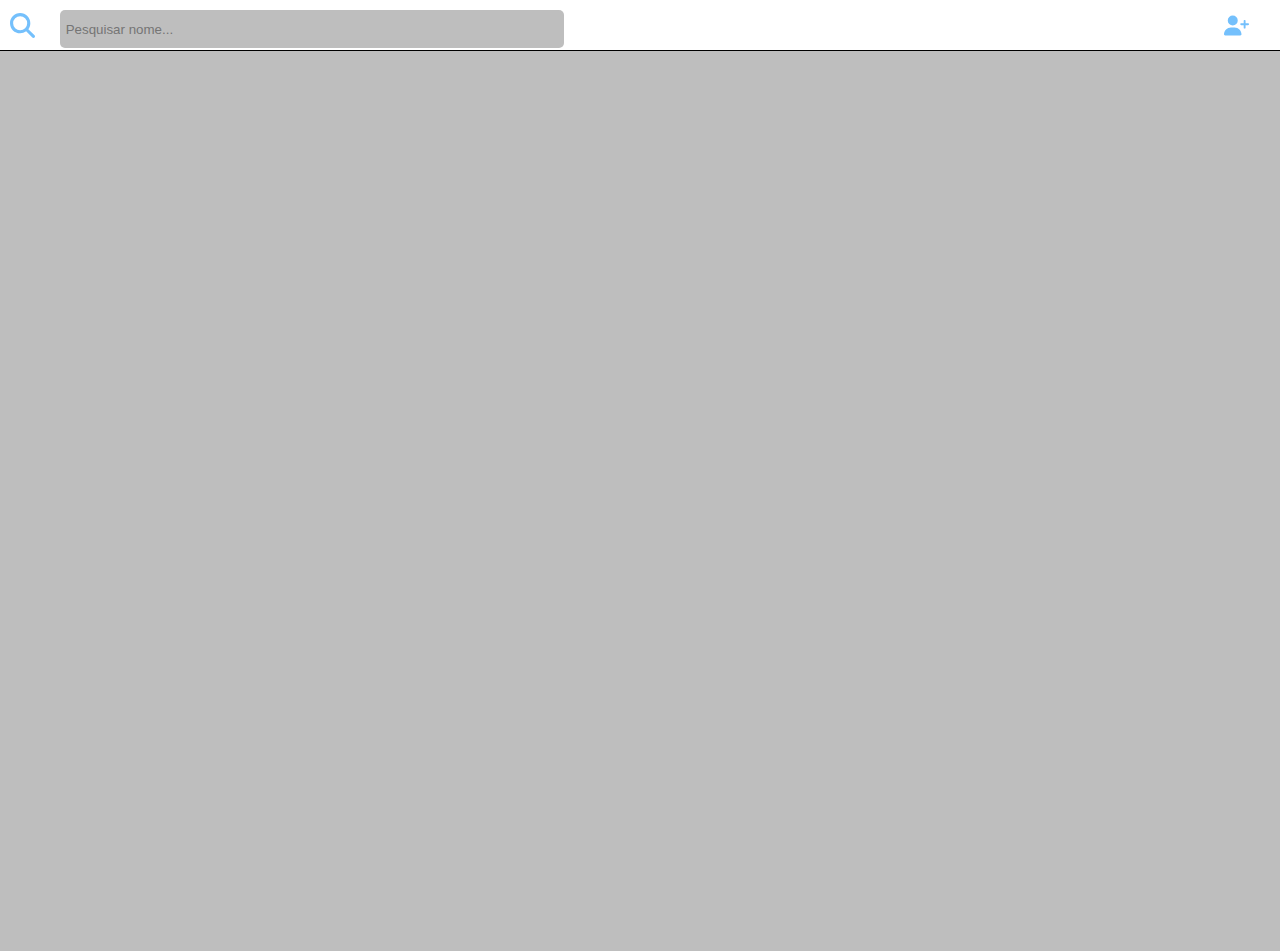
<file: index.html>
<!DOCTYPE html>
<html lang="en">

<head>
    <meta charset="UTF-8">
    <meta name="viewport" content="width=device-width, initial-scale=1.0">
    <link rel="stylesheet" href="css/style.css">
    <title>CRUD</title>
</head>

<body>
    <main class="pagina_contatos">
        <header>
            <div class="registro pai">
                <div class="icone filho ">
                   <svg xmlns="http://www.w3.org/2000/svg" viewBox="0 0 512 512"><!--!Font Awesome Free 6.7.2 by @fontawesome - https://fontawesome.com License - https://fontawesome.com/license/free Copyright 2025 Fonticons, Inc.--><path fill="#74C0FC" d="M416 208c0 45.9-14.9 88.3-40 122.7L502.6 457.4c12.5 12.5 12.5 32.8 0 45.3s-32.8 12.5-45.3 0L330.7 376c-34.4 25.2-76.8 40-122.7 40C93.1 416 0 322.9 0 208S93.1 0 208 0S416 93.1 416 208zM208 352a144 144 0 1 0 0-288 144 144 0 1 0 0 288z"/></svg>
                </div>
                <input class="pesquisa" type="text" id="pesquisa" placeholder=" Pesquisar nome..." oninput="pesquisarContatos()">
                <div class="icone_ADD_contato">
                    <div class="icone filho " onclick="abrirAba('.pagina_cadastro')">
                        <svg xmlns="http://www.w3.org/2000/svg" viewBox="0 0 640 512"><!--!Font Awesome Free 6.7.2 by @fontawesome - https://fontawesome.com License - https://fontawesome.com/license/free Copyright 2025 Fonticons, Inc.--><path fill="#74C0FC" d="M96 128a128 128 0 1 1 256 0A128 128 0 1 1 96 128zM0 482.3C0 383.8 79.8 304 178.3 304l91.4 0C368.2 304 448 383.8 448 482.3c0 16.4-13.3 29.7-29.7 29.7L29.7 512C13.3 512 0 498.7 0 482.3zM504 312l0-64-64 0c-13.3 0-24-10.7-24-24s10.7-24 24-24l64 0 0-64c0-13.3 10.7-24 24-24s24 10.7 24 24l0 64 64 0c13.3 0 24 10.7 24 24s-10.7 24-24 24l-64 0 0 64c0 13.3-10.7 24-24 24s-24-10.7-24-24z"/></svg>
                    </div>
                </div>
            </div>
        </header>
        <section class="contatos" id="contatos_011"></section>
    </main>

    <main class="pagina_cadastro">
        <div class="cadastro">
            <input type="text" id="nome" placeholder="Name" ><br><br>
            <input type="text" id="email" placeholder="email"><br><br>
            <input type="text" id="tel" placeholder="tel"><br><br>
            <button id="botao" onclick="adicionarContatos('.pagina_cadastro')">ADD CONTACT</button>
            <div class="botoes_cadastro">
                <button class="botao_de_cadastro" id="botaoVoltar" onclick="fecharAba('.pagina_cadastro')">Return</button>
            </div>
        </div>
    </main>

    <main class="pagina_de_edicao">
        <div class="cadastro">
            <input type="text" id="nomeDeEdicao"><br><br>
            <input type="text" id="emailDeEdicao"><br><br>
            <input type="text" id="telDeEdicao"><br><br>
            <button id="botao" onclick="EditarContato('.pagina_de_edicao')">EDIT CONTACT</button>
            <div class="botoes_cadastro">
                <button class="botao_de_cadastro" id="botaoVoltar" onclick="fecharAba('.pagina_de_edicao')">Return</button>
            </div>
        </div>
    </main>

    <script src="index.js"></script>
</body>
</html>
</file>
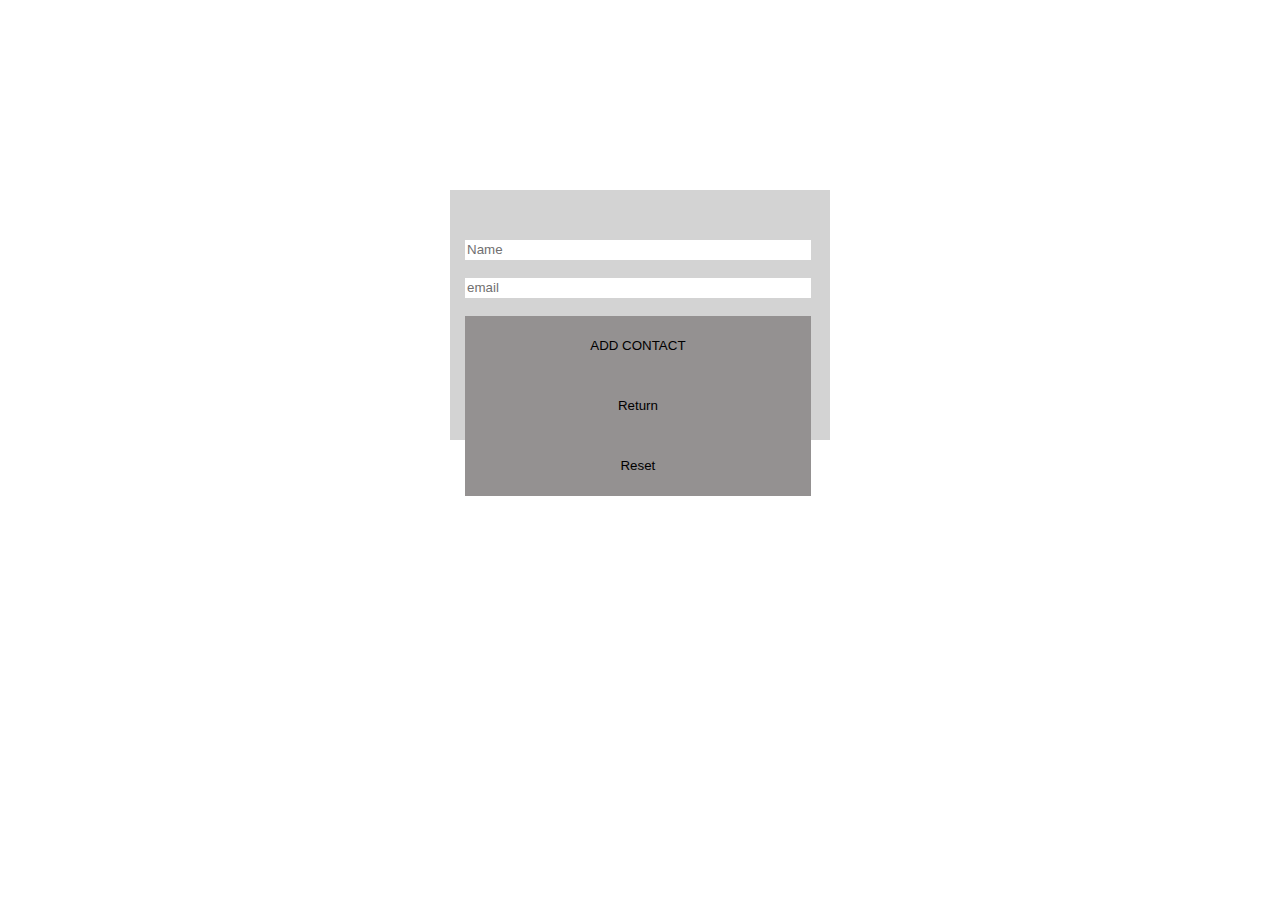
<file: index_02.html>
<!DOCTYPE html>
<html lang="en">
<head>
    <meta charset="UTF-8">
    <meta name="viewport" content="width=device-width, initial-scale=1.0">
    <link rel="stylesheet" href="/style_02.css">
    <title>Cadastro</title>
</head>
<body>

    <section class="container">
        <div class="cadastro">
            <div class="estilo">
            <input type="text" id="nome" value="Name"><br><br>
            <input type="text" id="email" value="email"><br><br>
            <button id="botao" onclick="adicionaContatos()">ADD CONTACT</button>
            <div class="botoes">
                <button class="botaoAdicional" id="botaoVoltar" onclick="fechaAdiContato()">Return</button>
                <button class="botaoAdicional" id="botaoLimpar" onclick="limpaInput()">Reset</button>
            </div>
        </div>
        </div>
    </section>
    <script src="index.js"></script>
</body>
</html>
</file>
<file: css/style.css>
body {
    margin: 0;
    background-color: rgb(190, 190, 190);
    position: relative;
    height: 100vh;
}

.pagina_contatos {
    width: 100%;
    height: 100vh;
}

.pagina_cadastro, .pagina_de_edicao {
    right: 0;
    left: 0;
    top: 0;
    bottom: 0;
    display: none;
    justify-content: center;
    align-items: center;
    position: fixed;
    background-color: rgba(58, 55, 55, 0.6)
}

.pai {
    width: 100%;
    height: 50px;
    background-color: white;
    border-bottom: 1px solid black;
    display: flex;
    flex-direction: row;
    align-items: center;
}

.filho {
    width: 15px;
    height: 15px;
    margin: 0 5px 0 5px;
}

.contatos {
    width: 100%;
    height: 100vh;
    display: flex;
    flex-direction: column;
    align-items: center;
}

.contato {
    width: 99.5%;
    height: 115px;
    background-color: white;
    margin: 25px 10px 10px 10px;
    border-radius: 5px;
    padding: 0 10px 0 10px;
    box-sizing: border-box;
    display: flex;
    flex-direction: row;
}

.dados_cadastrados {
    width: 100%;
    height: auto; 
    color: #000;
    /* font-family: 'Gill Sans', 'Gill Sans MT', Calibri, 'Trebuchet MS', sans-serif; */
    border-radius: 5px;
    font-size: 1rem;
    font-weight: 600;
    line-height: 0.5;
}

.botoes {
    width: 50%;
    display: flex;
    justify-content: end;
    align-items: center;    
}

.icone {
    width: 25px;
    height: 25px;
    margin-left: 10px;
    margin-right: 10px;
    display: flex;
}

.pesquisa {
    width: 500px;
    height: 4vh;
    color: #000;
    background-color: rgb(190, 190, 190);
    display: flex;
    margin-bottom: 12px;
    border-radius: 5px;
}

.icone_ADD_contato {
    display: flex;
    margin-left: 650px;
}

.cadastro {
    width: 380px;
    height: 280px;
    background-color: #d3d3d3; 
    display: flex;
    flex-direction: column;
    line-height: 0;
}

.estilo {
    margin-top: 50px;
}

input {
    width: 90%;
    height: 25px;
    margin-left: 15px;
    margin-top: 20px;
    border: none;
    color: #717070;
}

button {
    width: 91%;
    height: 60px;
    margin-left: 15px;
    margin-top: 15px;
    border: none;
    background-color: #949191;
}

.botoes_cadastro {
    width: 95%;
    display: flex;
    flex-direction: row;
}

.botao_de_cadastro {
    height: 30px;
}

p {
    width: 50%;
    margin-top: 25px;
    margin-bottom: 25px;
}

.dados_Usuario{
    width: 100%;
}

.icone_contato{
    width: 20px;
    margin: 0 5px 0 5px;
}

@media screen and (max-width: 450px) {
    
    .botoes{
        flex-direction: column;
        justify-content: center;
        align-items: flex-end;
    }

    .icone_contato{
        width: 15px;
        margin-bottom: 3px;
    }

    .dados_Usuario{
        font-size: 12px;
    }

}

@media screen and (max-width: 945px) {
    .icone_ADD_contato{
        margin-left: 15px;
    }
   
}

@media screen and (max-width: 330px) {
    
    .icone_contato{
        width: 13px;
        margin-bottom: 3px;
    }

    .dados_Usuario{
        font-size: 10px;
    }
    
}
</file>
<file: style_02.css>
.container {
    display: flex;
    flex-direction: row;
    justify-content: space-around;
    margin-top: 15%;
    

}

.cadastro {
    width: 380px;
    height: 250px;
    background-color: #d3d3d3;
    display: flex;
    flex-direction: column;
    /* align-items: center; */
    

}

.estilo {
    margin-top: 50px;
}

input {
    width: 90%;
    height: 18px;
    margin-left: 15px;
    border: none;
    color: #717070;
}

button {
    width: 91%;
    height: 60px;
    margin-left: 15px;
    border: none;
    background-color: #949191;
}
</file>
